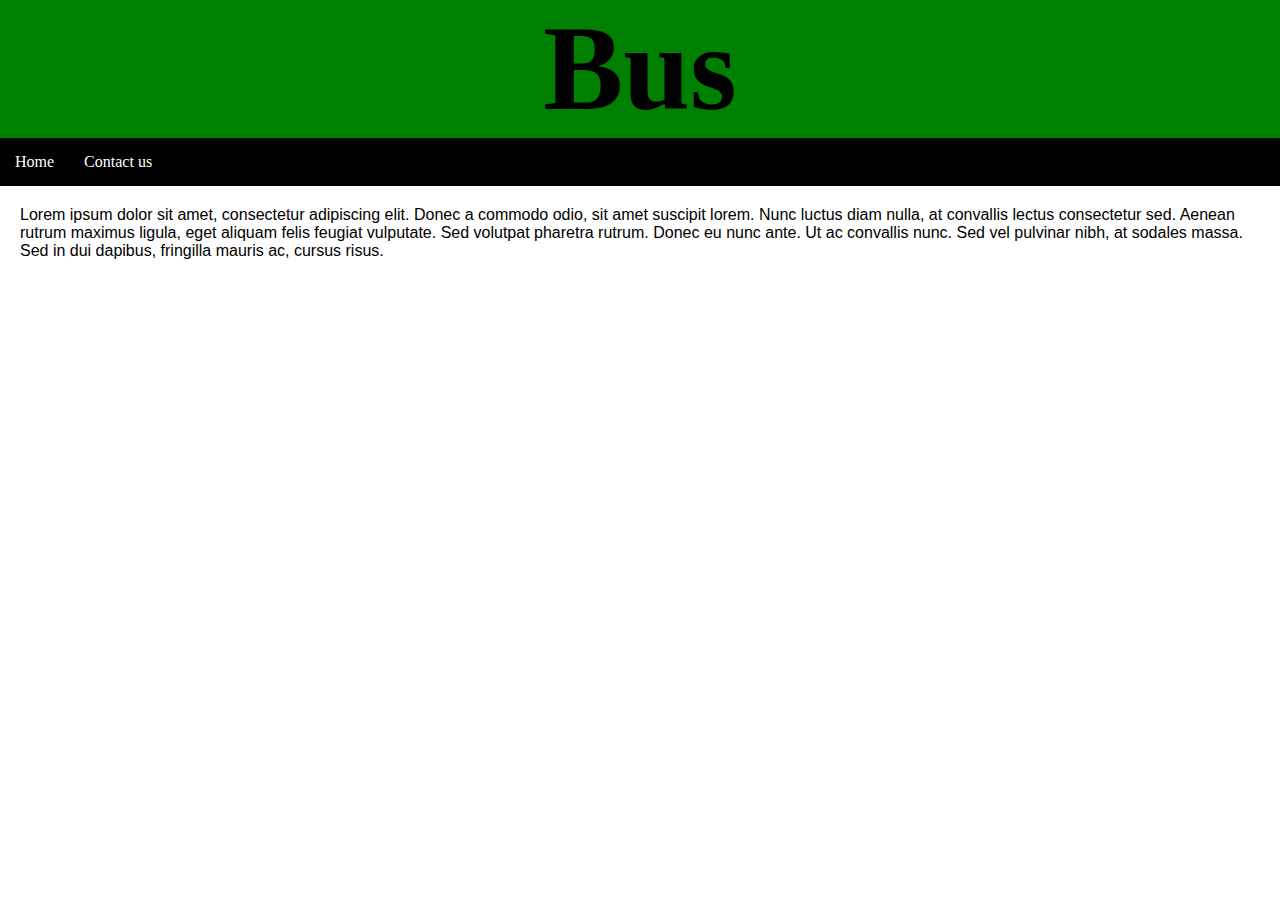
<file: Correction/index.html>
<!DOCTYPE html>
<html lang="en">
  <head>
    <meta charset="UTF-8" />
    <meta name="viewport" content="width=device-width, initial-scale=1.0" />
    <link rel="stylesheet" href="style.css" />
    <title>Bus</title>
  </head>
  <body>
    <h1>Bus</h1>
    <nav class="navbar">
      <ul>
        <li><a href="#">Home</a></li>
        <li><a href="#">Contact us</a></li>
      </ul>
    </nav>
    <p>
      Lorem ipsum dolor sit amet, consectetur adipiscing elit. Donec a commodo
      odio, sit amet suscipit lorem. Nunc luctus diam nulla, at convallis lectus
      consectetur sed. Aenean rutrum maximus ligula, eget aliquam felis feugiat
      vulputate. Sed volutpat pharetra rutrum. Donec eu nunc ante. Ut ac
      convallis nunc. Sed vel pulvinar nibh, at sodales massa. Sed in dui
      dapibus, fringilla mauris ac, cursus risus.
    </p>
  </body>
</html>
</file>
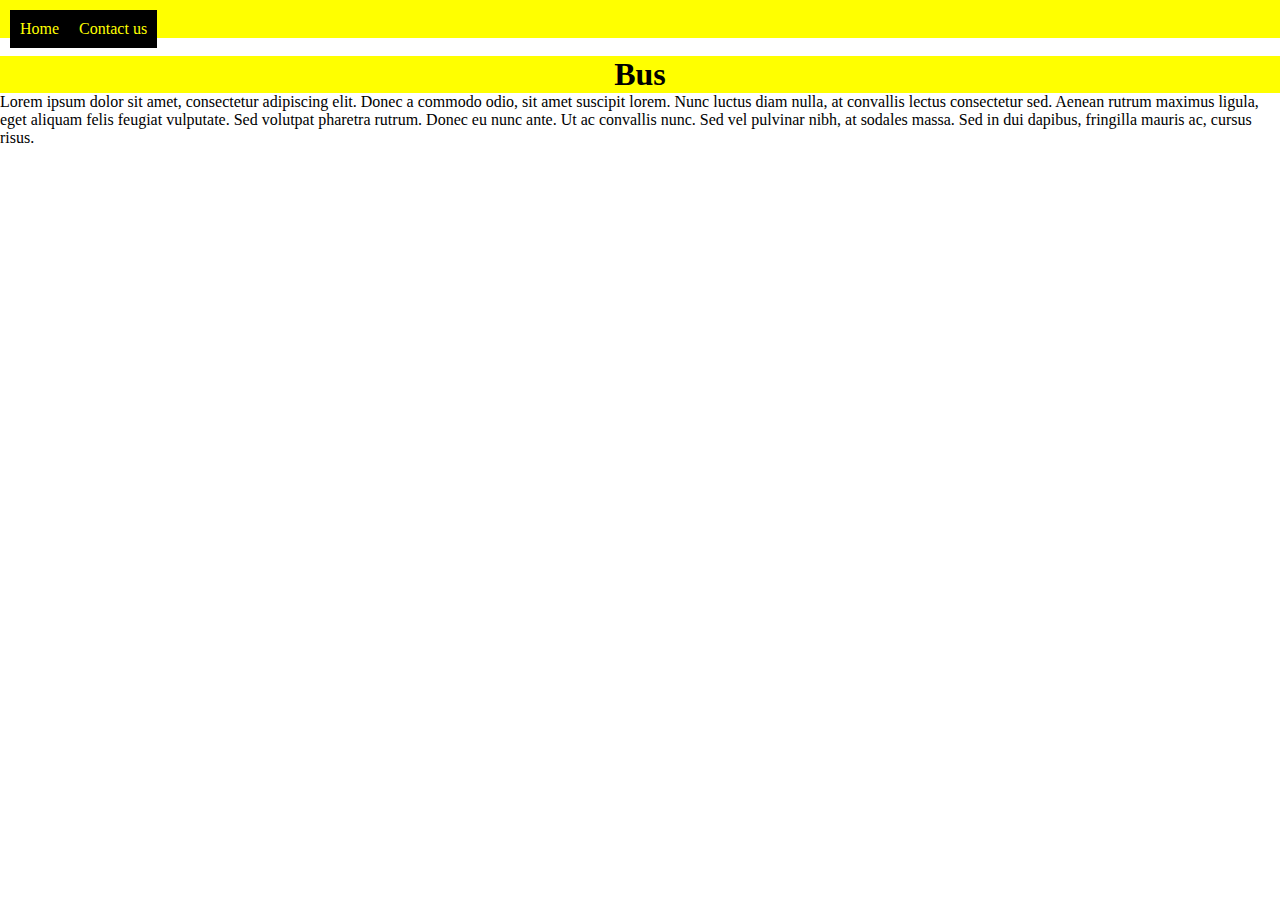
<file: First Attempt/index.html>
<!DOCTYPE html>
<html lang="en">
  <head>
    <meta charset="UTF-8" />
    <meta name="viewport" content="width=device-width, initial-scale=1.0" />
    <link rel="stylesheet" href="style.css" />
    <title>Bus</title>
  </head>
  <body>
    <li>
      <ul>
        Home
      </ul>
      <ul>
        Contact us
      </ul>
    </li>
    <br />
    <h1>Bus</h1>
    <p>
      Lorem ipsum dolor sit amet, consectetur adipiscing elit. Donec a commodo
      odio, sit amet suscipit lorem. Nunc luctus diam nulla, at convallis lectus
      consectetur sed. Aenean rutrum maximus ligula, eget aliquam felis feugiat
      vulputate. Sed volutpat pharetra rutrum. Donec eu nunc ante. Ut ac
      convallis nunc. Sed vel pulvinar nibh, at sodales massa. Sed in dui
      dapibus, fringilla mauris ac, cursus risus.
    </p>
  </body>
</html>
</file>
<file: Correction/style.css>
* {
    margin:0;
    padding:0;
}

h1 {
    background-color: green;
    color: black;
    text-align: center;
    font-size: 120px;
}

p {
    margin: 20px;
    font-family: sans-serif;
}

.navbar ul {
    list-style-type: none;
    background-color: black;
    overflow: hidden;
}

.navbar a {
    color: white;
    text-decoration: none;
    padding: 15px;
    display: block;
    text-align: center;
}

.navbar a:hover {
    background-color: goldenrod;
    color: black;   
}

.navbar li {
    float: left;
}
</file>
<file: First Attempt/style.css>
* {
    margin:0;
    padding:0;
}

h1 {
    background-color: yellow;
    color: black;
    text-align: center;
}

ul {
    float: left;
    padding: 10px;
    background-color: black;
    color: yellow;
}

li {
    background-color: yellow;
    padding: 10px;
}
</file>
